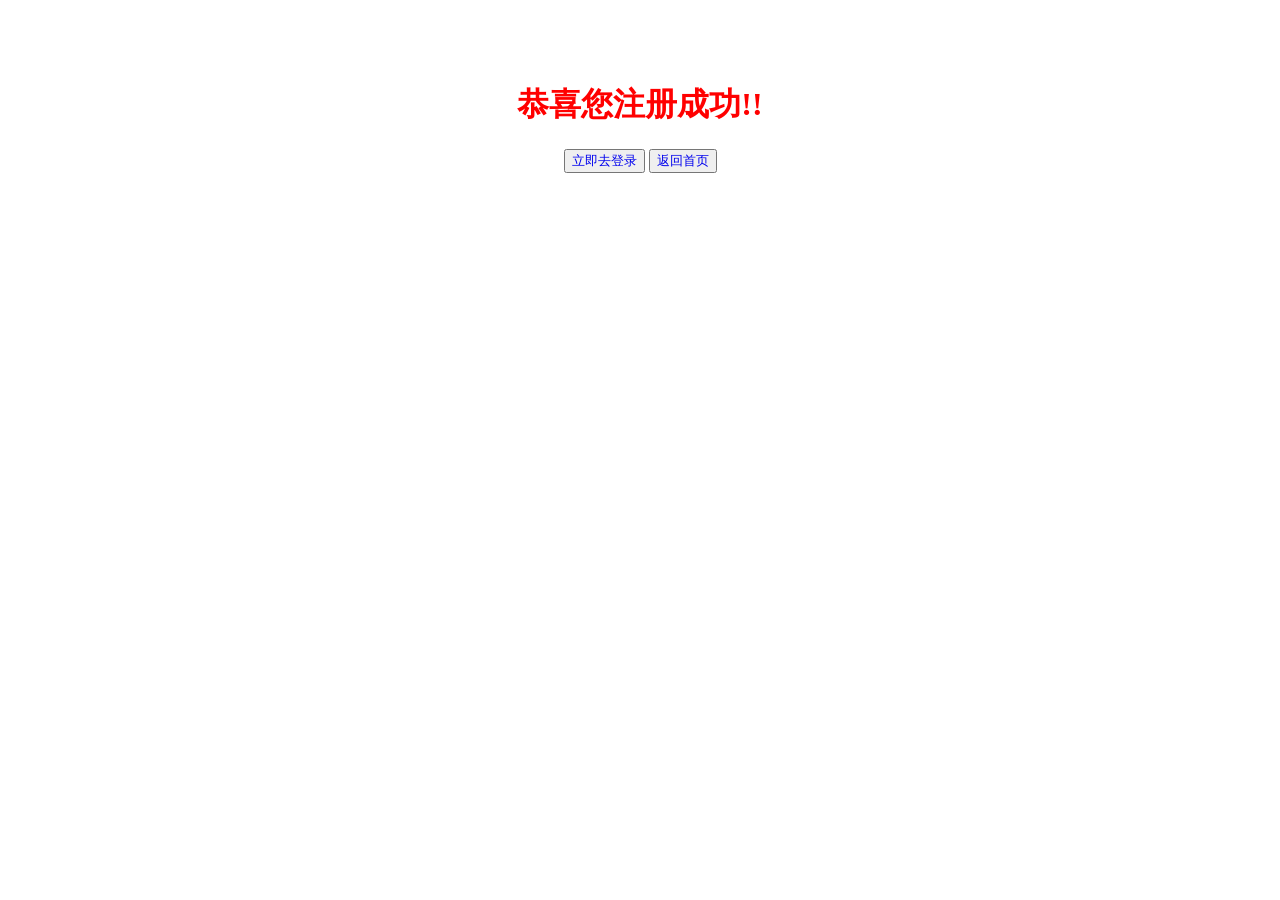
<file: lh-zuul-server/target/classes/static/reg_successful.html>
<html>
<head>
	<meta charset="UTF-8"/>
	<title>注册成功</title>
	<style type="text/css">
		a {text-decoration:none;}
	</style>
</head>
<body>
	<center>
		<br/>
		<br/>
		<br/>
		<h1><font color="red">恭喜您注册成功!!</font></h1>
		<button><a href="login.html" >立即去登录 </a></button>
		<button><a href="index.html"> 返回首页</a></button>
	</center>
</body>
</html>
</file>
